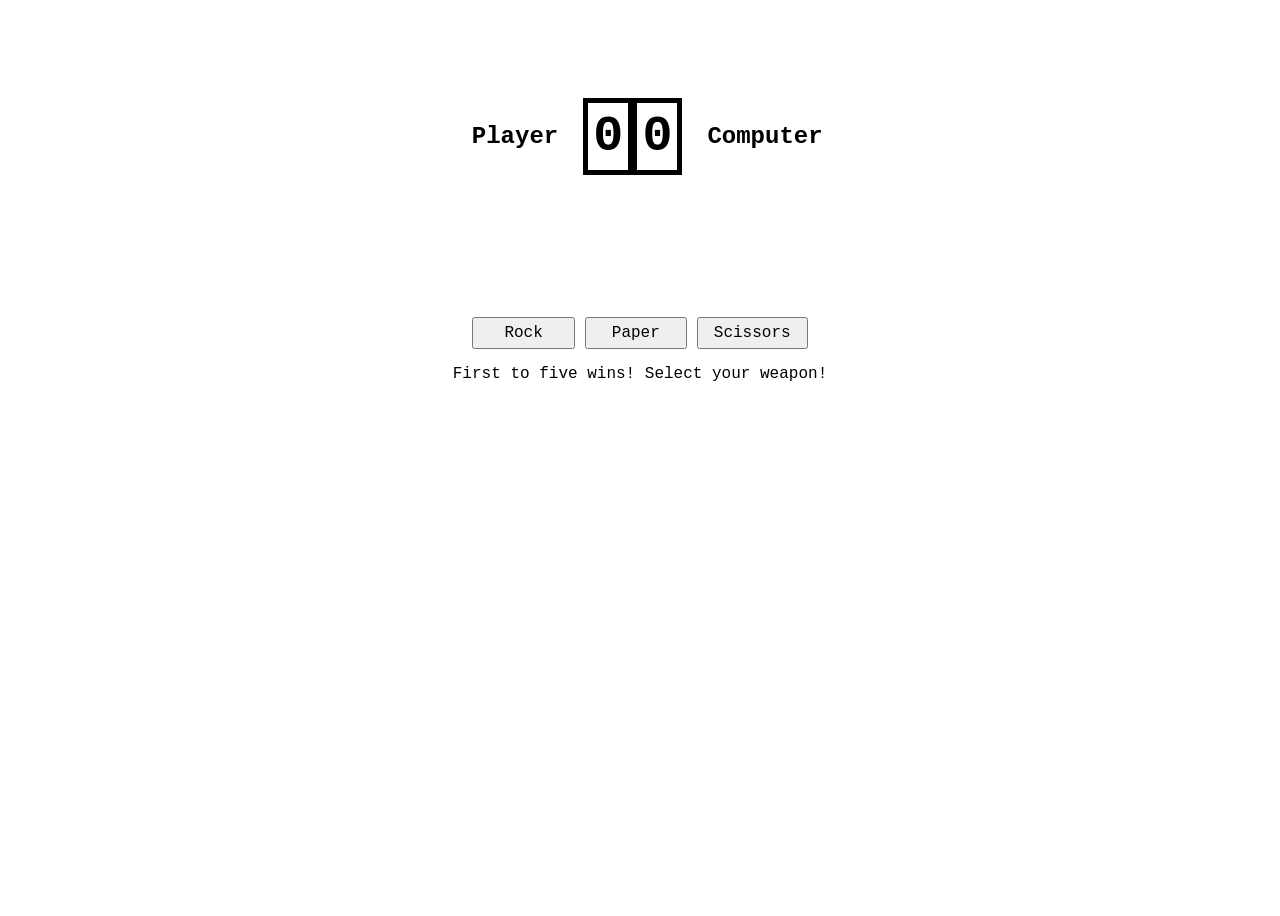
<file: index.html>
<!DOCTYPE html>
<html>
<head>
  <title>Rock paper scissors Test</title>
  <link rel='stylesheet' href='css/main.css'></style>
</head>
<body>
    <div id='player'>
        <h2 class='challenger'>Player</h2>
        <p class='score' id='player-score'>0</p>
    </div>
    <div id='computer'>
        <p class='score' id='computer-score'>0</p>
        <h2 class='challenger'>Computer</h2>
    </div>
    <div class='results'>
        <div id='button-container'>
            <button class='buttons' id='rock'>Rock</button>
            <button class='buttons' id='paper'>Paper</button>
            <button class='buttons' id='scissors'>Scissors</button>
        </div>
        <p id='status'>First to five wins! Select your weapon!</p>
    </div>
</body>
<script src='js/main.js'></script>
</html>
</file>
<file: css/main.css>
body {
	display: grid;
	grid-template-rows: 1fr 1.5fr 1fr;
	grid-template-columns: .5fr 550px .5fr;
	font-family: 'Courier New', Courier, monospace;
	height: 100vh;
	overflow: hidden;
}

button {
	padding: 5px 30px 5px 30px;
	font-family: 'Courier New', Courier, monospace;
	font-size: 16px;
}

.results {
	grid-area: 2 / 2 / 2 / 2;
	justify-self: center;
	align-self: center;
	justify-content: center;
	margin-bottom: 200px;
}

.score {
	font-size: 50px;
}

#computer {
	display: flex;
	align-items: center;
	justify-content: center;
}

#player {
	display: flex;
	align-items: center;
	justify-content: center;
	padding-right: -25px;
}

#button-container {
	display: flex;
	align-items: center;
	justify-content: center;
}

#status {
	display: flex;
	align-items: center;
	justify-content: center;
}

#player-score, #computer-score {
	border: thick solid black;
	font-weight: bold;
}

#player-score {
	margin-left: 25px;
	padding: 5px;
}

#computer-score {
	margin-right: 25px;
	padding: 5px;
}

#paper {
	margin: 0px 10px 0px 10px;
	padding-left: 25px;
	padding-right: 25px;
}

#scissors {
	padding-left: 15px;
	padding-right: 15px;
}

#player, #computer {
	grid-area: 1 / 2 / 1 / 2;
	align-items: center;
	justify-content: center;
}

#player {
	padding-right: 175px;
}

#computer {
	padding-left: 175px;
}
</file>
